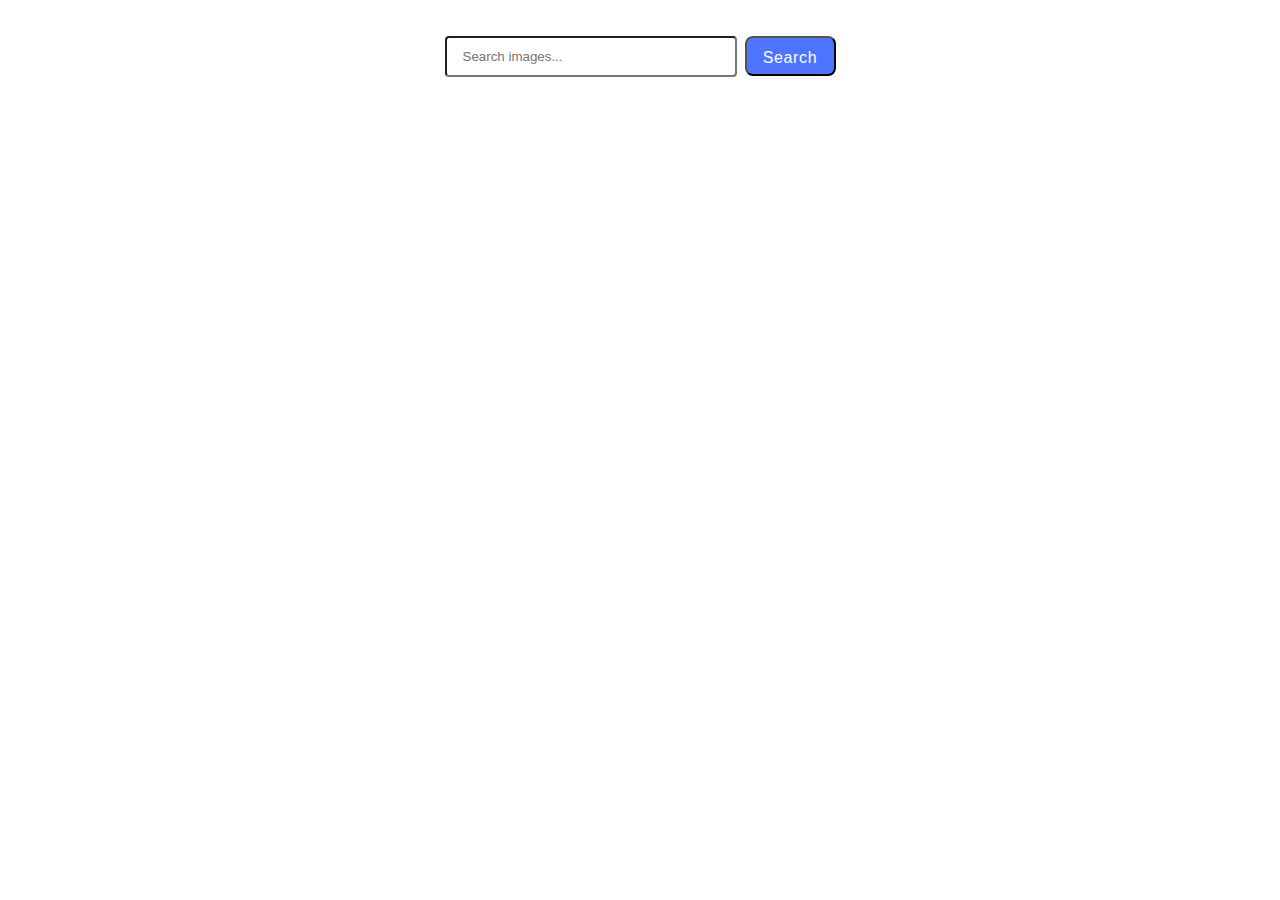
<file: src/index.html>
<!DOCTYPE html>
<html lang="en">
  <head>
    <meta charset="UTF-8" />
    <link rel="icon" type="image/svg+xml" href="/favicon.svg" />
    <meta name="viewport" content="width=device-width, initial-scale=1.0" />
    <title>GOIT-HW-11</title>
    <link rel="stylesheet" href="./css/styles.css" />
  </head>
  <body>
    <!-- Форма пошуку -->
<form class="form">
  <label >
    <input class="input-field" type="text" name="search-text" placeholder="Search images..." required />
  </label>
  <button class="btn" type="submit">Search</button>
</form>

<!-- Галерея (порожній список, куди додасться розмітка) -->
<div class="image-container">
  <ul class="gallery"></ul>
</div>

<div class="loader-backdrop" aria-hidden="true">
  <span class="loader"></span>
</div>
    <script type="module" src="./main.js"></script>
  </body>
</html>
</file>
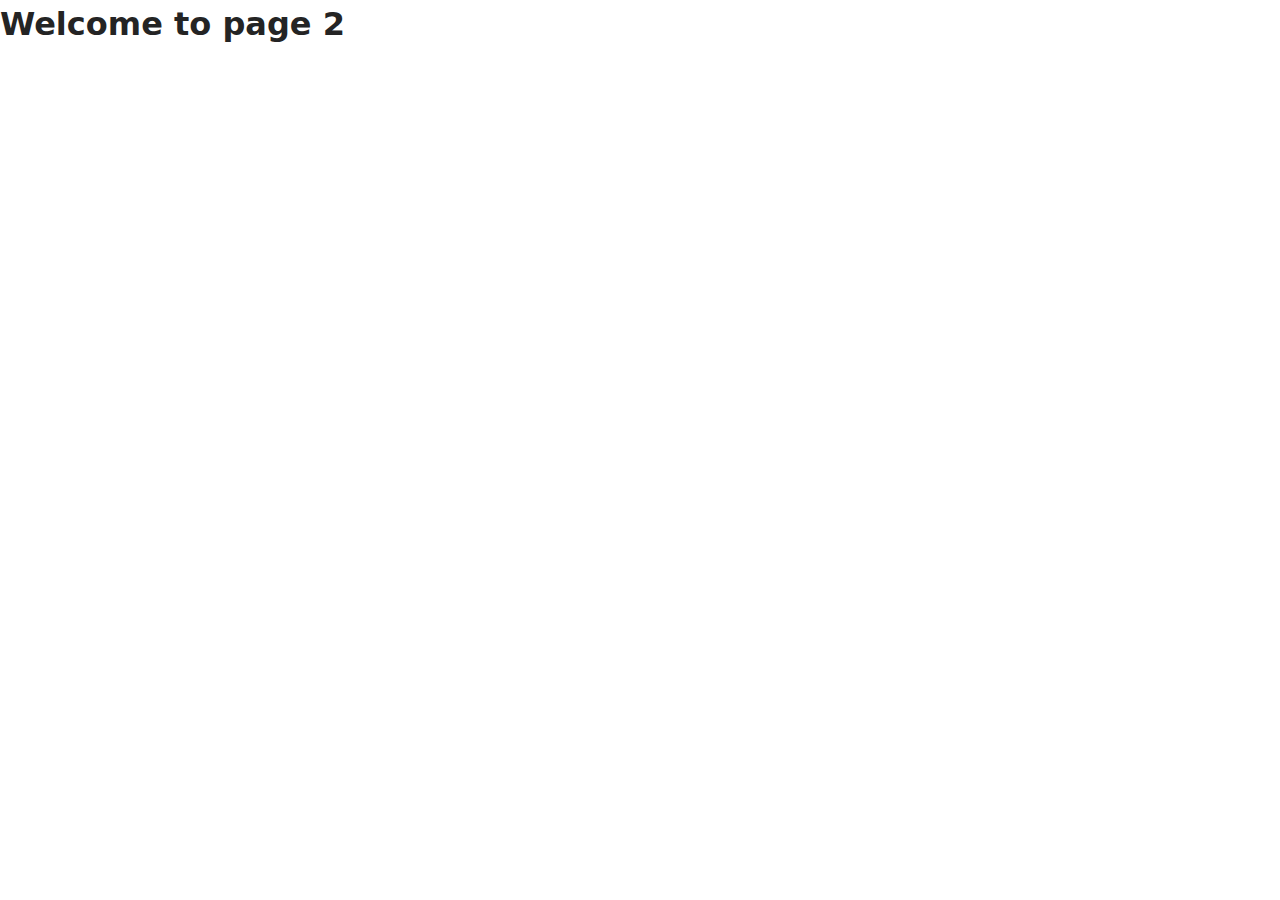
<file: src/page-2.html>
<!DOCTYPE html>
<html lang="en">
  <head>
    <meta charset="UTF-8" />
    <meta http-equiv="X-UA-Compatible" content="IE=edge" />
    <meta name="viewport" content="width=device-width, initial-scale=1.0" />
    <title>Page 2</title>
    <link rel="stylesheet" href="./css/styles.css" />
  </head>
  <body>
    <load
      src="./partials/header.html"
      icon-path="./img/sprite.svg#logo"
      highlight-act="active"
    />

    <main>
      <div class="container">
        <h1 class="main-title">
          <span class="main-title-gradient">Welcome</span> to page 2
        </h1>
        <load src="./partials/back-link.html" />
      </div>
    </main>

    <load src="./partials/footer.html" />
  </body>
</html>
</file>
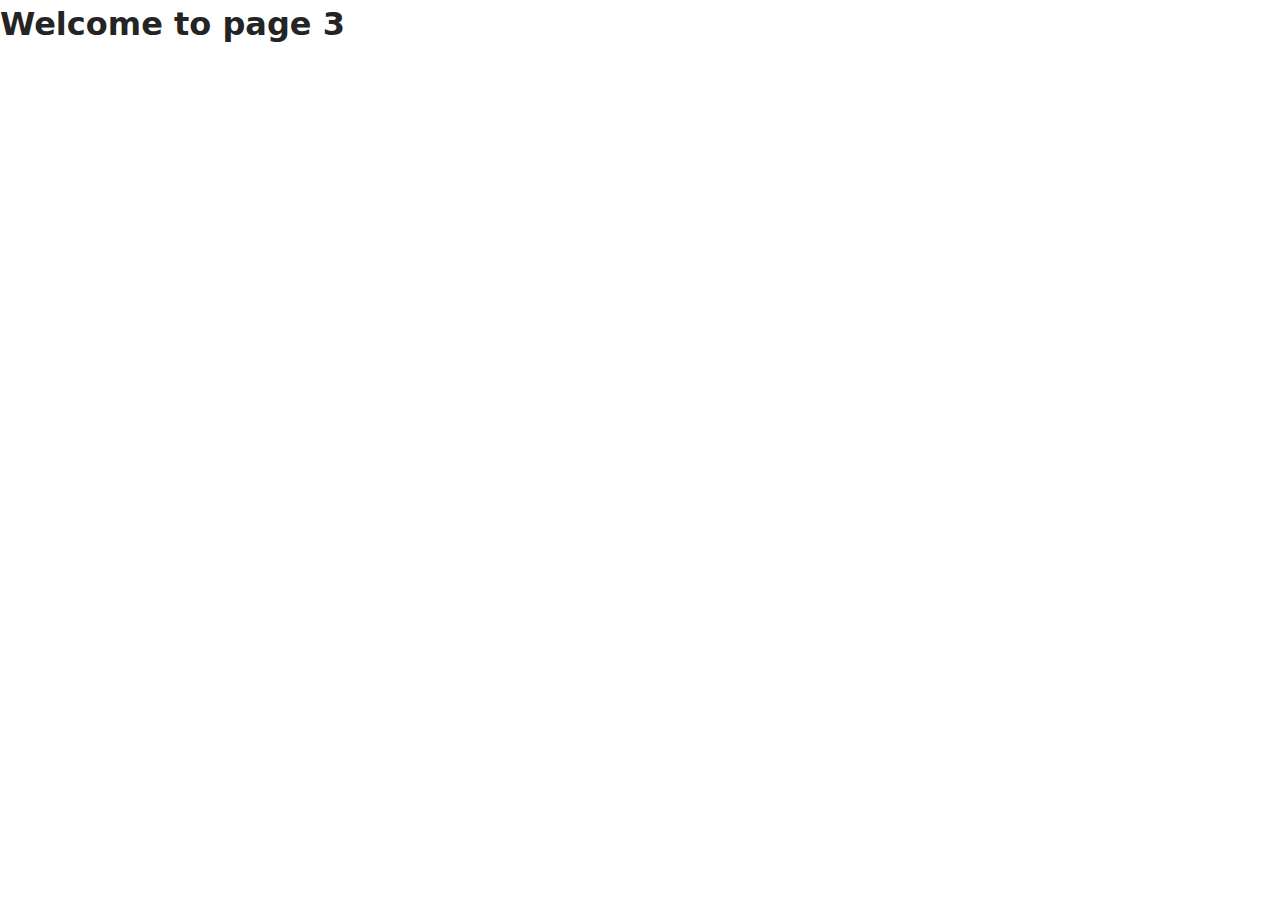
<file: src/page-3.html>
<!DOCTYPE html>
<html lang="en">
  <head>
    <meta charset="UTF-8" />
    <meta http-equiv="X-UA-Compatible" content="IE=edge" />
    <meta name="viewport" content="width=device-width, initial-scale=1.0" />
    <title>Page 3</title>
    <link rel="stylesheet" href="./css/styles.css" />
  </head>
  <body>
    <load
      src="./partials/header.html"
      icon-path="./img/sprite.svg#logo"
      highlight-curr="active"
    />

    <main>
      <div class="container">
        <h1 class="main-title">
          <span class="main-title-gradient">Welcome</span> to page 3
        </h1>
        <load src="./partials/back-link.html" />
      </div>
    </main>

    <load src="./partials/footer.html" />
  </body>
</html>
</file>
<file: src/css/styles.css>
/**
  |============================
  | include css partials with
  | default @import url()
  |============================
*/
/* Common styles */
@import url('./reset.css');
@import url('./base.css');

.form {
  display: flex;
  justify-content: center;
  padding-top: 36px;
  gap: 8px;
}
.input-field {
  width: 272px;
  height: 37px;
  padding: 0 0 0 16px;
  border-radius: 4px;
}
.btn {
  font-family: "Montserrat", sans-serif;
font-weight: 500;
font-size: 16px;
line-height: 1.5;
letter-spacing: 0.04em;
color: #fff;
background-color: #4e75ff;;
border-radius: 8px;
padding: 8px 16px;
width: 91px;
height: 40px;
}
.gallery {
  display: flex;
  flex-wrap: wrap;
  gap: 24px;
  padding: 20px;
  justify-content: center;
}

.gallery__item {
  list-style: none;
  margin: 0;
  box-shadow: 0 2px 8px rgba(0,0,0,0.1);
  border-radius: 8px;
  overflow: hidden;
}

.gallery__link {
  display: block;
  text-decoration: none;
}

.gallery__image {
  width: 360px;
  height: 200px;
  display: block;
  border-radius: 8px;
  transition: transform 0.3s ease;
}

.gallery__link:hover .gallery__image {
  transform: scale(1.05);
}
.info {
  display: flex;
  justify-content: space-between;
  padding: 10px 14px;
  background-color: #fff;
  border-top: 1px solid #eee;
  font-family: 'Inter', sans-serif;
}
.info__item {
  display: flex;
  flex-direction: column;
  justify-content: center;
  align-items: center;
}
/* castom loader */
.loader {
   position: relative;
    width: 164px;
    height: 164px;
    border-radius: 50%;
    animation: rotate 0.75s linear infinite;
  }
  .loader::before {
    content: '';
    position: absolute;
    width: 20px;
    height: 40px;
    border: 1px solid #FF3D00;
    border-width: 12px 2px 7px;
    border-radius: 2px 2px 1px 1px;
    box-sizing: border-box;
    transform: rotate(45deg) translate(24px, -10px);
    background-image: linear-gradient(#FF3D00 20px, transparent 0),
    linear-gradient(#FF3D00 30px, transparent 0),
    linear-gradient(#FF3D00 30px, transparent 0);
    background-size: 10px 12px , 1px 30px, 1px 30px;
    background-repeat: no-repeat;
    background-position: center , 12px 0px , 3px 0px;
}
  .loader::after {
    content: '';
    position: absolute;
    height: 4px;
    width: 4px;
    left: 20px;
    top: 47px;
    border-radius: 50%;
    color: hsl(51, 97%, 48%);
    box-shadow: -4px 7px 2px, -7px 16px 3px 1px,
      -11px 24px 4px 1px, -6px 24px 4px 1px,
      -14px 35px 6px 2px, -5px 36px 8px 2px,
      -5px 45px 8px 2px, -14px 49px 8px 2px,
      6px 60px 11px 1px, -11px 66px 11px 1px,
      11px 75px 13px, -1px 82px 15px;
  }

@keyframes rotate {
  to{transform:rotate(360deg)   }
}
  
  

.loader-backdrop {
  position: fixed;
  inset: 0;
  background-color: rgba(255, 255, 255, 0.7);
  display: none; 
  align-items: center;
  justify-content: center;
  z-index: 9999;
  transition: opacity 0.3s ease;
  opacity: 0;
}

.loader-backdrop.is-active {
  display: flex;
  opacity: 1;
}
</file>
